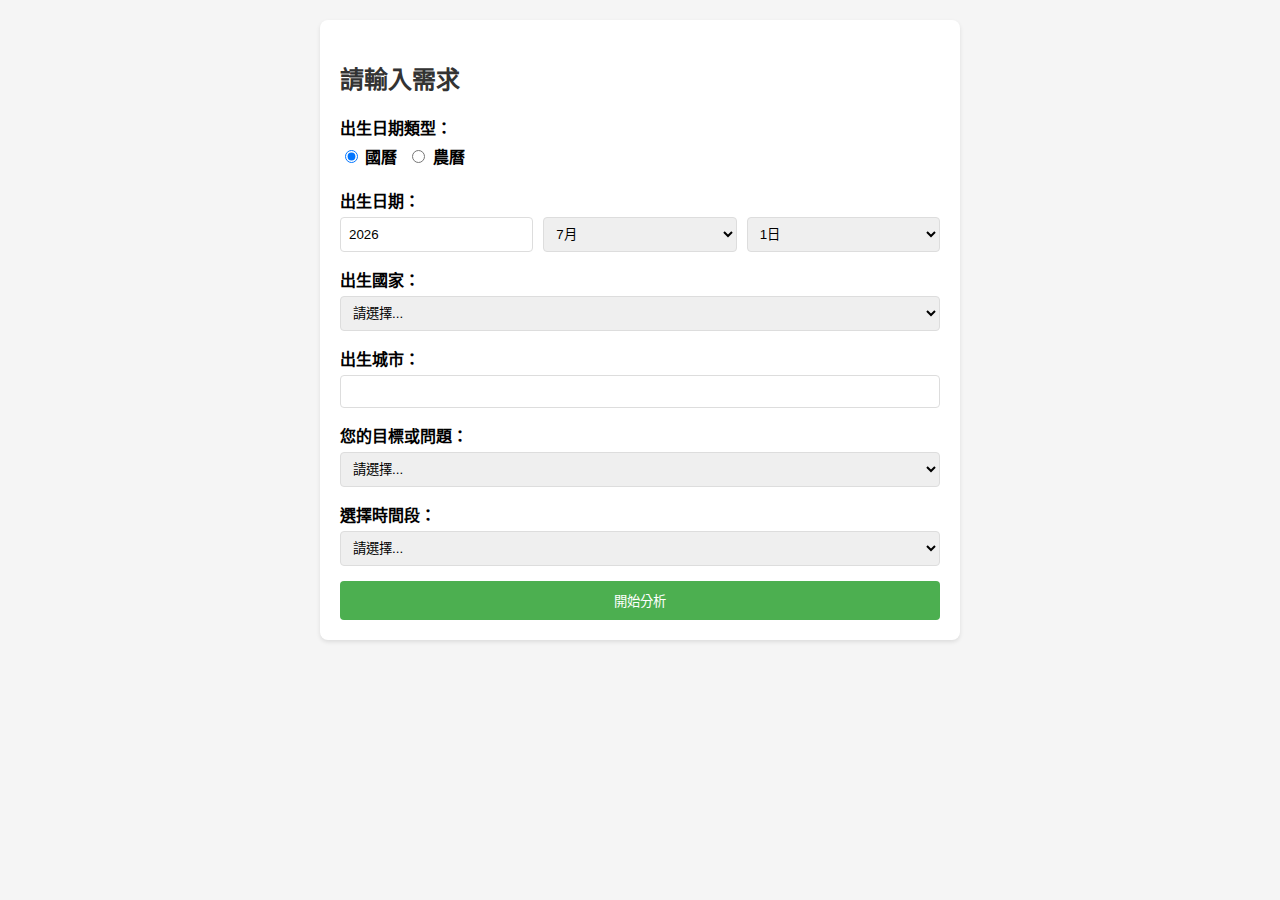
<file: index.html>
<!DOCTYPE html>
<html lang="zh-TW">
<head>
    <meta charset="UTF-8">
    <meta name="viewport" content="width=device-width, initial-scale=1.0">
    <title>命理分析系統</title>
    <link rel="stylesheet" href="./style.css">
</head>
<body>
    <section id="user-input">
        <h2>請輸入需求</h2>
        <form id="query-form">
            <div class="form-group">
                <label>出生日期類型：</label>
                <div class="radio-group">
                    <label>
                        <input type="radio" name="calendarType" value="solar" checked> 國曆
                    </label>
                    <label>
                        <input type="radio" name="calendarType" value="lunar"> 農曆
                    </label>
                </div>
            </div>

            <div class="form-group">
                <label for="birthdate">出生日期：</label>
                <div class="date-input-group">
                    <input type="number" id="birth-year" min="1900" max="2100" placeholder="年" required>
                    <select id="birth-month" required>
                        <option value="">月</option>
                        <option value="1">1月</option>
                        <option value="2">2月</option>
                        <option value="3">3月</option>
                        <option value="4">4月</option>
                        <option value="5">5月</option>
                        <option value="6">6月</option>
                        <option value="7">7月</option>
                        <option value="8">8月</option>
                        <option value="9">9月</option>
                        <option value="10">10月</option>
                        <option value="11">11月</option>
                        <option value="12">12月</option>
                    </select>
                    <select id="birth-day" required>
                        <option value="">日</option>
                    </select>
                </div>
            </div>

            <div class="form-group">
                <label for="country">出生國家：</label>
                <select id="country" name="country" required>
                    <option value="">請選擇...</option>
                    <option value="TW">台灣</option>
                    <option value="CN">中國</option>
                    <option value="HK">香港</option>
                    <option value="MO">澳門</option>
                    <option value="other">其他</option>
                </select>
            </div>

            <div class="form-group">
                <label for="city">出生城市：</label>
                <input type="text" id="city" name="city" required>
            </div>

            <div class="form-group">
                <label for="question">您的目標或問題：</label>
                <select id="question" name="question" required>
                    <option value="">請選擇...</option>
                    <option value="career">事業發展</option>
                    <option value="relationship">感情問題</option>
                    <option value="health">健康狀況</option>
                    <option value="education">學業規劃</option>
                </select>
            </div>
            
            <div class="form-group">
                <label for="time-period">選擇時間段：</label>
                <select id="time-period" name="time-period" required>
                    <option value="">請選擇...</option>
                    <option value="past5">過去5年</option>
                    <option value="present1">現在1年</option>
                    <option value="future5">未來5年</option>
                </select>
            </div>

            <button type="submit">開始分析</button>
        </form>
    </section>

    <section id="result" class="hidden">
        <h2>分析結果</h2>
        <div id="report-content"></div>
    </section>

    <script src="./main.js"></script>
</body>
</html>
</file>
<file: style.css>
/* 基本樣式 */
body {
    font-family: Arial, sans-serif;
    margin: 0;
    padding: 20px;
    background-color: #f5f5f5;
}

#user-input {
    max-width: 600px;
    margin: 0 auto;
    background: white;
    padding: 20px;
    border-radius: 8px;
    box-shadow: 0 2px 4px rgba(0,0,0,0.1);
}

h2 {
    color: #333;
    margin-bottom: 20px;
}

.form-group {
    margin-bottom: 15px;
}

label {
    display: block;
    margin-bottom: 5px;
    font-weight: bold;
}

input[type="text"],
input[type="number"],
select {
    width: 100%;
    padding: 8px;
    border: 1px solid #ddd;
    border-radius: 4px;
    box-sizing: border-box;
}

.radio-group {
    display: flex;
    gap: 10px;
}

.date-input-group {
    display: grid;
    grid-template-columns: repeat(3, 1fr);
    gap: 10px;
}

button {
    background-color: #4CAF50;
    color: white;
    padding: 10px 20px;
    border: none;
    border-radius: 4px;
    cursor: pointer;
    width: 100%;
}

button:hover {
    background-color: #45a049;
}

#result {
    margin-top: 20px;
    padding: 20px;
    background: white;
    border-radius: 8px;
    box-shadow: 0 2px 4px rgba(0,0,0,0.1);
}

.hidden {
    display: none;
}

.report-section {
    margin-bottom: 30px;
    padding: 20px;
    background: #f9f9f9;
    border-radius: 8px;
    box-shadow: 0 2px 4px rgba(0,0,0,0.05);
}

.report-section h3 {
    color: #2c3e50;
    margin-bottom: 15px;
    border-bottom: 2px solid #3498db;
    padding-bottom: 10px;
}

.report-section p {
    line-height: 1.8;
    color: #555;
}

.wuxing-section {
    margin-top: 20px;
    padding: 15px;
    background: #ecf0f1;
    border-radius: 6px;
}

.wuxing-section h4 {
    color: #2c3e50;
    margin-bottom: 10px;
}

.wuxing-section ul {
    list-style: none;
    padding: 0;
}

.wuxing-section li {
    margin-bottom: 8px;
    padding: 8px;
    background: white;
    border-radius: 4px;
    box-shadow: 0 1px 2px rgba(0,0,0,0.1);
}

.error {
    color: #ff4444;
}
</file>
